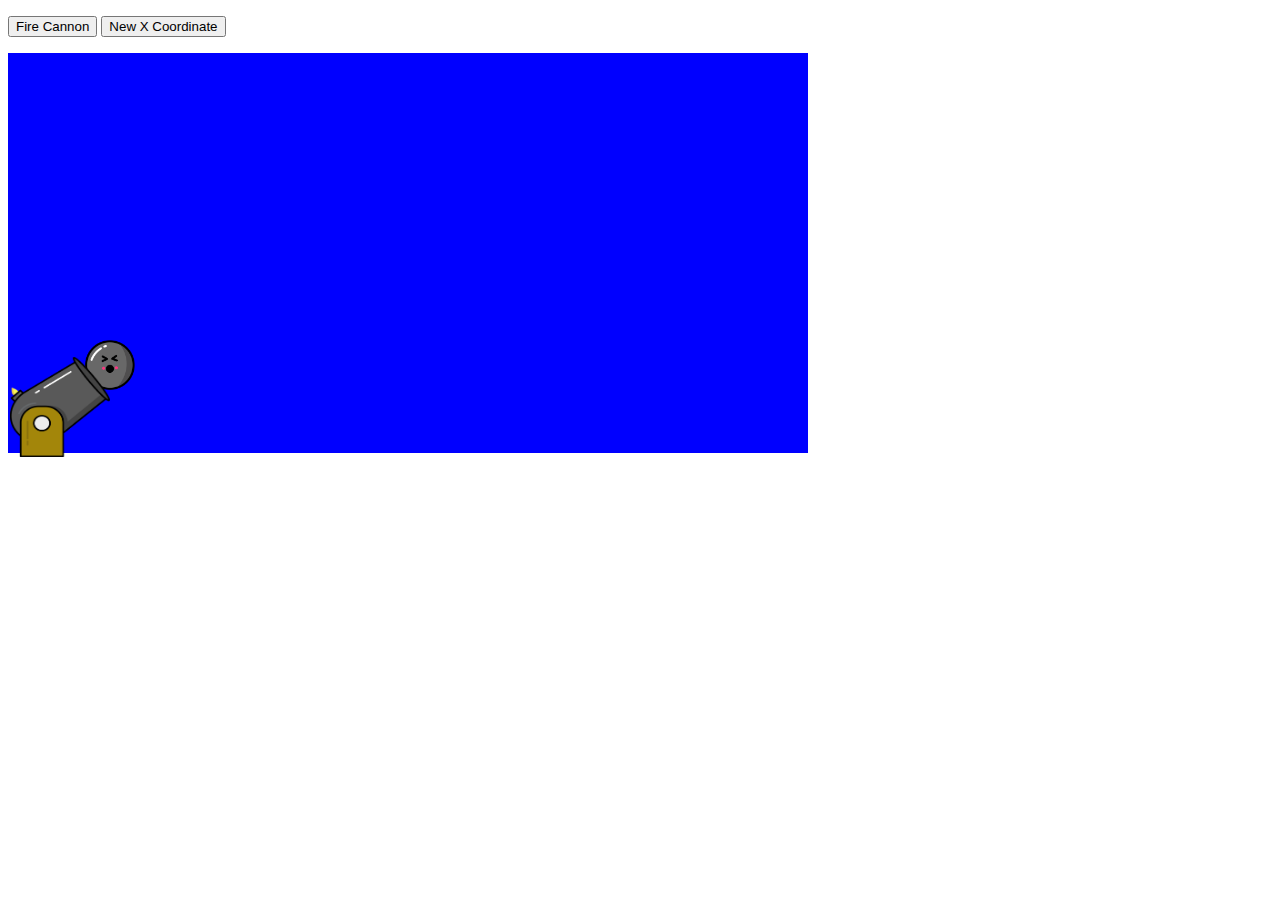
<file: kast.html>
<!DOCTYPE html>
<html>
<style>
#container {
  width: 800px;
  height: 400px;
  position: relative;
  background: blue;
}
</style>
<body>
<p>
<button onclick="execute()">Fire Cannon</button>
<button onclick="customTarget()">New X Coordinate</button>

</p>

<div id ="container"></div>
<IMG STYLE="position:absolute; TOP:340px; LEFT:85px; WIDTH:50px; HEIGHT:50px" SRC="canonball.png" id = "projectile">

<script>
var running = null;
var targetX = 349;
function customTarget(){
  targetX = prompt("Please enter the new X coordinate");
  if (targetX <= 149)targetX = 150;
}
function execute() {
  //Tjekker om den allerede kører
  if (!running){
  //Laver variabler
  var projectile = document.getElementById("projectile");
  var x = 76;
  var y = 286;
  projectile.style.top = y - 54;
  projectile.style.left = x - 9;
  running = this;
  var angleToTarget;

  //Starter et loop
  var tick = setInterval(runTick, 5);
  function runTick() {
    //Regner vinklen ud
      calculateAngle();
      //Tilføjer cos og sin af vinklen til x og y
      x += Math.cos(angleToTarget);
      y += Math.sin(angleToTarget);
      updatePosition();
  }
}
//Den her funktion bliver kaldt for at opdatere projektilets position.
  function updatePosition(){
    projectile.style.top = y + 54 + 'px';
    projectile.style.left = x + 9 + 'px';
    //Tjekker om projektilet rammer væggen
    if (y >= 349 || y <= 0 || x >= 749)wallCollision();
  }
//Den her funktion bliver kaldt når projektilet rammer en væg
  function wallCollision(){
    clearInterval(tick);
    running = null;
  }
//Udregner vinklen fra projektilets position til et bestemt slutpunkt.
  function calculateAngle(){
    var x1 = x;
    var y1 = y;
    var x2 = targetX;
    var y2 = 349;
    var dx = x1 - x2;
    var dy = y1 - y2;
    var a = Math.sqrt(dx * dx+ dy * dx);
    angleToTarget = Math.cos((a * a + dx * dx - dy * dy) / (2*a*dx)) * 10;
  }
}
</script>
<!--Cannon picture -->
<IMG STYLE="position:absolute; TOP:357px; LEFT:10px; WIDTH:100px; HEIGHT:100px" SRC="canon.png">

</body>
</html>
</file>
